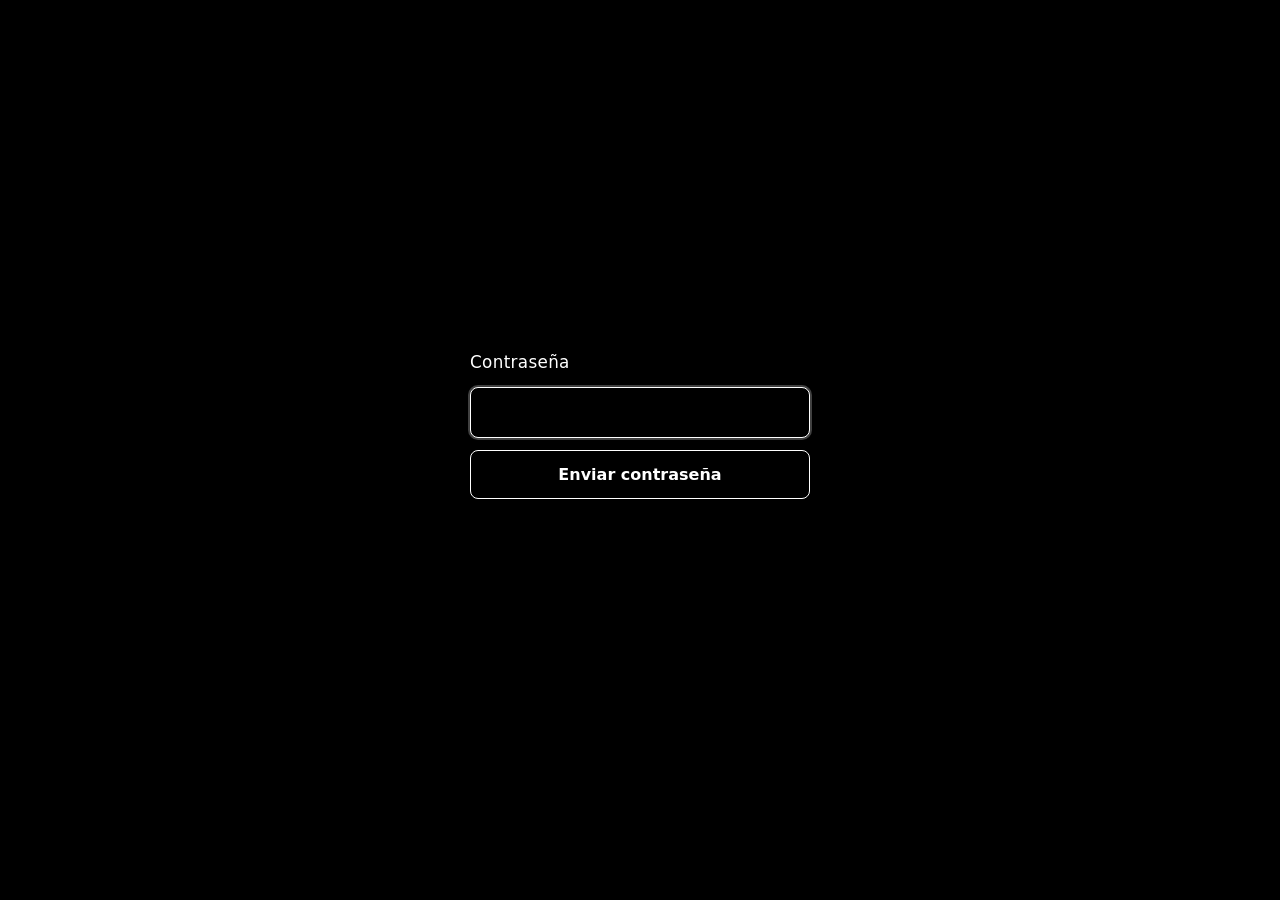
<file: index.html>
<!doctype html>
<html lang="es">
<head>
<meta charset="utf-8">
<meta name="viewport" content="width=device-width, initial-scale=1, viewport-fit=cover">
<meta name="robots" content="noindex, nofollow">
<meta http-equiv="Content-Security-Policy" content="default-src 'self'; script-src 'self'; style-src 'self' 'unsafe-inline'; img-src 'self' data: https:; connect-src 'self' https://xxsigcxefjgbtajsyajh.supabase.co https://site.api.espn.com; worker-src 'self'; manifest-src 'self'; object-src 'none'; base-uri 'none'; form-action 'self'">
<meta name="referrer" content="no-referrer">
<meta name="theme-color" content="#000000">
<title>PBCT</title>
<link rel="manifest" href="manifest.json">
<link rel="icon" href="icono-192.png">
<link rel="apple-touch-icon" href="icono-192.png">
<style>
  :root { --fondo: #0d1512; --panel: #142019; --panel2: #1a2a21; --borde: #24382c; --texto: #e7f2ea; --suave: #93a99a;
    --acento: #c6f432; --ok: #4ade80; --aviso: #fbbf24; --mal: #f87171; --local: #3b82f6; --empate: #7c8a82; --visit: #f97316; }
  * { box-sizing: border-box; }
  html, body { margin: 0; background: var(--fondo); color: var(--texto); font: 16px/1.45 system-ui, -apple-system, "Segoe UI", Roboto, sans-serif; }
  body { padding: env(safe-area-inset-top) 0 env(safe-area-inset-bottom); }
  header { position: sticky; top: 0; z-index: 5; background: color-mix(in srgb, var(--fondo) 92%, transparent); backdrop-filter: blur(8px);
    border-bottom: 1px solid var(--borde); padding: 10px 16px; display: flex; align-items: center; gap: 10px; }
  header h1 { font-size: 1.05rem; margin: 0; flex: 1; } header h1 b { color: var(--acento); }
  main { max-width: 760px; margin: 0 auto; padding: 12px 16px 40px; }
  button { font: inherit; color: inherit; background: var(--panel2); border: 1px solid var(--borde); border-radius: 10px; padding: 8px 12px; cursor: pointer; }
  button.primario { background: var(--acento); color: #0d1512; border-color: transparent; font-weight: 700; }
  button.mini { padding: 4px 10px; font-size: .85rem; }
  .tarjeta { background: var(--panel); border: 1px solid var(--borde); border-radius: 14px; padding: 14px; margin: 12px 0; }
  .nota { color: var(--suave); font-size: .86rem; }
  .chips { display: flex; gap: 6px; overflow-x: auto; padding: 4px 0 8px; scrollbar-width: none; }
  .chips button { white-space: nowrap; border-radius: 99px; }
  .chips button.activa { background: var(--acento); color: #0d1512; border-color: transparent; font-weight: 700; }
  .partido { border-left: 4px solid var(--borde); }
  .partido.Alta { border-left-color: var(--ok); } .partido.Media { border-left-color: var(--aviso); } .partido.Baja { border-left-color: var(--mal); }
  .cab { display: flex; justify-content: space-between; gap: 8px; font-size: .82rem; color: var(--suave); }
  .equipos { font-weight: 700; font-size: 1.02rem; margin: 4px 0 8px; }
  .puesto { font-size: .72em; color: var(--suave); border: 1px solid var(--borde); border-radius: 6px; padding: 0 4px; margin-left: 3px; vertical-align: middle; }
  .pick { display: flex; justify-content: space-between; align-items: baseline; gap: 8px; padding: 6px 0; border-top: 1px dashed var(--borde); }
  .pick:first-of-type { border-top: 0; }
  .pick .m { flex: 1; } .pick .p { font-weight: 800; font-size: 1.1rem; } .pick .c { color: var(--suave); font-size: .85rem; min-width: 4.2em; text-align: right; }
  .seg .p { color: var(--ok); }
  .avisos { font-size: .82rem; color: var(--aviso); margin-top: 6px; }
  .barra { display: flex; height: 18px; border-radius: 6px; overflow: hidden; font-size: .7rem; margin: 6px 0 2px; }
  .barra div { display: flex; align-items: center; justify-content: center; color: #fff; min-width: 0; }
  .combi .tot { display: grid; grid-template-columns: repeat(3, 1fr); gap: 8px; margin: 8px 0; }
  .combi .tot div { background: var(--panel2); border-radius: 10px; padding: 8px; text-align: center; }
  .combi .tot b { display: block; font-size: 1.15rem; }
  #login { position: fixed; inset: 0; background: #000; color: #fff; display: flex; flex-direction: column; align-items: center;
    justify-content: center; padding: 24px; z-index: 20; }
  #login[hidden] { display: none; }
  #login form { width: min(340px, 100%); display: flex; flex-direction: column; gap: 12px; }
  #login form[hidden] { display: none; }
  #login label { color: #fff; font-size: 1.05rem; letter-spacing: .02em; }
  #login input { width: 100%; font: inherit; font-size: 1.1rem; padding: 12px; border-radius: 8px; border: 1px solid #fff; background: #000;
    color: #fff; outline: none; }
  #login input:focus { border-color: #fff; box-shadow: 0 0 0 2px rgba(255, 255, 255, .25); }
  #login button { background: #000; color: #fff; border: 1px solid #fff; border-radius: 8px; padding: 12px; font-weight: 700; }
  #login button:disabled { opacity: .5; }
  #loginMsg { color: #fff; min-height: 1.4em; margin-top: 14px; text-align: center; width: min(340px, 100%); font-size: .95rem; }
  .error { color: var(--mal); }
  .vacio { text-align: center; color: var(--suave); padding: 24px 0; }
  details summary { cursor: pointer; color: var(--suave); font-size: .9rem; }
  .pestanas { display: grid; grid-template-columns: repeat(4, 1fr); gap: 6px; margin: 8px 0 4px; }
  .pestanas button { border-radius: 10px; padding: 9px 2px; font-size: .8rem; }
  .verde { color: var(--ok); } .rojo { color: var(--mal); }
  .pestanas button.activa { background: var(--acento); color: #0d1512; border-color: transparent; font-weight: 700; }
  .tabla { width: 100%; border-collapse: collapse; font-size: .86rem; }
  .tabla td, .tabla th { padding: 5px 4px; border-top: 1px solid var(--borde); text-align: left; }
  .tabla th { color: var(--suave); font-weight: 600; } .tabla .d { text-align: right; white-space: nowrap; }
  .signo { font-weight: 800; color: var(--acento); letter-spacing: .05em; }
  select, input.cuota { font: inherit; color: var(--texto); background: var(--panel2); border: 1px solid var(--borde); border-radius: 10px; padding: 9px; width: 100%; }
  .campo { margin: 8px 0; } .campo label { display: block; font-size: .85rem; color: var(--suave); margin-bottom: 3px; }
  .veredicto { border-radius: 12px; padding: 12px; margin-top: 10px; font-weight: 700; }
  .veredicto.valor { background: color-mix(in srgb, var(--ok) 20%, transparent); } .veredicto.justo { background: color-mix(in srgb, var(--aviso) 18%, transparent); }
  .veredicto.sin_valor { background: color-mix(in srgb, var(--mal) 18%, transparent); }
  .cifras { display: grid; grid-template-columns: repeat(3, 1fr); gap: 8px; margin-top: 10px; }
  .cifras div { background: var(--panel2); border-radius: 10px; padding: 8px; text-align: center; font-size: .8rem; color: var(--suave); }
  .cifras b { display: block; font-size: 1.15rem; color: var(--texto); }
</style>
</head>
<body>
<div id="login" hidden>
  <form id="fClave" autocomplete="off">
    <label for="clave">Contraseña</label>
    <input id="clave" type="password" autocomplete="current-password" autocapitalize="off" autocorrect="off" spellcheck="false" required>
    <button type="submit" id="bClave">Enviar contraseña</button>
  </form>
  <form id="fCodigo" hidden autocomplete="off">
    <label for="codigo">Código</label>
    <input id="codigo" inputmode="numeric" pattern="[0-9]*" maxlength="6" autocomplete="one-time-code" required>
    <button type="submit" id="bCodigo">Enviar código</button>
    <button type="button" id="bReenviar" style="border-color:#555;font-weight:400">¿No te ha llegado? Reenviar código</button>
  </form>
  <p id="loginMsg"></p>
</div>
<div id="app" hidden>
  <header><h1><b>PBCT</b></h1><button class="mini" id="btnAvisos">🔔 Avisos</button><button class="mini" id="btnRecargar" title="Recargar">⟳</button><button class="mini" id="btnSalir" title="Salir">🔒</button></header>
  <main>
    <p id="hola" style="margin:4px 0 0;font-weight:700"></p>
    <p class="nota" id="actualizado"></p>
    <div class="pestanas" id="pestanas"><button data-v="partidos" class="activa">⚽ Partidos</button><button data-v="quiniela">🎫 Quiniela</button><button data-v="cuota">🔎 Cuotas</button><button data-v="examen">🧪 Examen</button></div>
    <section id="vPartidos">
      <div class="chips" id="dias"></div>
      <div class="chips" id="ligas"></div>
      <div id="combinada"></div>
      <div id="lista"></div>
    </section>
    <section id="vQuiniela" hidden></section>
    <section id="vCuota" hidden></section>
    <section id="vExamen" hidden></section>
    <p class="nota" id="pie"></p>
  </main>
</div>
<script src="config.js"></script>
<script src="entrada.js"></script>
</body>
</html>
</file>
<file: estilo.css>
:root {
  --fondo: #0d1714; --panel: #14211d; --panel2: #1a2b26; --borde: #26392f; --texto: #e7efe9; --suave: #9fb3a8;
  --acento: #b8f04a; --acento-txt: #0d1714; --local: #4cc3ff; --empate: #c9c9c9; --visit: #ff8a5c;
  --ok: #57d68d; --mal: #ff6b6b; --aviso: #ffc94d; --sombra: 0 1px 0 rgba(255,255,255,.03), 0 6px 18px rgba(0,0,0,.25);
  --radio: 12px; color-scheme: dark;
}
:root[data-tema="claro"] {
  --fondo: #f3f6f4; --panel: #ffffff; --panel2: #f0f4f1; --borde: #d9e2dc; --texto: #14211d; --suave: #5b6e64;
  --acento: #2f7d32; --acento-txt: #ffffff; --local: #0b72b9; --empate: #7d7d7d; --visit: #d1521f;
  --ok: #1f8a4c; --mal: #c62828; --aviso: #a86b00; --sombra: 0 1px 2px rgba(0,0,0,.06), 0 4px 14px rgba(0,0,0,.06);
  color-scheme: light;
}
* { box-sizing: border-box; }
html, body { margin: 0; background: var(--fondo); color: var(--texto);
  font: 15px/1.45 system-ui, -apple-system, "Segoe UI", Roboto, sans-serif; }
.num, td, .pct { font-variant-numeric: tabular-nums; }
button, select, input { font: inherit; color: inherit; }
button { background: var(--panel2); border: 1px solid var(--borde); border-radius: 9px; padding: .45em .9em; cursor: pointer; }
button:hover { border-color: var(--acento); }
button.primario { background: var(--acento); color: var(--acento-txt); border-color: var(--acento); font-weight: 600; }
button.mini { padding: .2em .6em; font-size: .85em; }
button.icono { background: none; border: none; font-size: 1.2em; padding: .2em .5em; }
select, input { background: var(--panel2); border: 1px solid var(--borde); border-radius: 8px; padding: .4em .6em; }
input { width: 6.5em; }
h2 { font-size: 1.1rem; margin: 0 0 .6em; } h3 { font-size: .95rem; margin: .2em 0 .5em; color: var(--suave);
  text-transform: uppercase; letter-spacing: .06em; }
.nota { color: var(--suave); font-size: .9em; }
code { background: var(--panel2); padding: .1em .35em; border-radius: 5px; }

/* Cabecera */
.barra { position: sticky; top: 0; z-index: 5; display: flex; align-items: center; gap: 12px; padding: 10px 16px;
  background: color-mix(in srgb, var(--fondo) 88%, transparent); backdrop-filter: blur(8px); border-bottom: 1px solid var(--borde); }
.marca { display: flex; align-items: center; gap: 8px; font-size: 1.05rem; white-space: nowrap; }
.marca svg { width: 26px; height: 26px; color: var(--acento); }
.segmento-viejo { display: flex; background: var(--panel); border: 1px solid var(--borde); border-radius: 10px; padding: 3px; margin-left: 8px; }
.segmento button { border: none; background: none; border-radius: 7px; padding: .35em .9em; }
.segmento button.activa { background: var(--acento); color: var(--acento-txt); font-weight: 600; }
.estado { margin-left: auto; font-size: .82em; color: var(--suave); text-align: right; }
.pestanas { display: flex; gap: 4px; padding: 8px 16px 0; overflow-x: auto; border-bottom: 1px solid var(--borde); }
.pestanas button { border: none; background: none; border-bottom: 2px solid transparent; border-radius: 0; padding: .5em .8em; color: var(--suave); white-space: nowrap; }
.pestanas button.activa { color: var(--texto); border-bottom-color: var(--acento); }
main { padding: 16px 20px; max-width: 1880px; margin: 0 auto; }
.vista { display: none; } .vista.activa { display: block; }
.tarjeta { background: var(--panel); border: 1px solid var(--borde); border-radius: var(--radio); padding: 16px; box-shadow: var(--sombra); margin-bottom: 14px; }
.vacio { color: var(--suave); padding: 24px; text-align: center; } .vacio.grande { padding: 80px 20px; }

/* Partidos */
.partidos-layout { display: grid; grid-template-columns: minmax(340px, 390px) minmax(0, 1fr); gap: 18px; align-items: start; }
.lista { position: sticky; top: 112px; max-height: calc(100vh - 130px); overflow: auto; display: flex; flex-direction: column; gap: 6px; }
.fecha-grupo { font-size: .78em; color: var(--suave); text-transform: uppercase; letter-spacing: .06em; margin: 10px 4px 2px; }
.item { text-align: left; display: grid; grid-template-columns: 1fr auto; gap: 2px 8px; padding: 9px 11px; background: var(--panel); }
.item.activo { border-color: var(--acento); box-shadow: inset 3px 0 0 var(--acento); }
.item .eq { font-weight: 600; } .item .meta { color: var(--suave); font-size: .82em; grid-column: 1 / -1; }
.item .hora { color: var(--suave); font-size: .85em; }
.analisis { min-width: 0; }
.cab-partido { display: flex; flex-wrap: wrap; align-items: center; gap: 10px 18px; }
.cab-partido .equipos { font-size: 1.35rem; font-weight: 700; flex: 1 1 380px; }
.cab-partido .equipos .vs { color: var(--suave); font-weight: 400; margin: 0 .35em; }
.chips { display: flex; flex-wrap: wrap; gap: 6px; }
.chip { font-size: .8em; padding: .2em .6em; border-radius: 99px; background: var(--panel2); border: 1px solid var(--borde); color: var(--suave); }
.chip.ok { color: var(--ok); border-color: color-mix(in srgb, var(--ok) 40%, var(--borde)); }
.chip.aviso { color: var(--aviso); border-color: color-mix(in srgb, var(--aviso) 40%, var(--borde)); }
.cuotas { display: flex; flex-wrap: wrap; gap: 8px; align-items: end; margin-top: 12px; }
.cuotas label { display: flex; flex-direction: column; font-size: .8em; color: var(--suave); }
.rejilla { display: grid; grid-template-columns: repeat(12, 1fr); gap: 14px; margin-top: 14px; }
.c12 { grid-column: span 12; } .c8 { grid-column: span 8; } .c6 { grid-column: span 6; } .c4 { grid-column: span 4; }
.barra1x2 { display: flex; height: 38px; border-radius: 9px; overflow: hidden; margin: 6px 0 8px; }
.barra1x2 div { display: flex; align-items: center; justify-content: center; font-weight: 700; font-size: .9em; color: #0d1714; min-width: 0; }
.leyenda1x2 { display: grid; grid-template-columns: 1fr auto 1fr; font-size: .85em; color: var(--suave); }
.leyenda1x2 span:nth-child(2) { text-align: center; } .leyenda1x2 span:last-child { text-align: right; }
.goles { display: flex; justify-content: space-between; align-items: baseline; margin: 10px 0 4px; }
.goles .xg { font-size: 1.8rem; font-weight: 700; }
.mercados { display: grid; grid-template-columns: repeat(auto-fill, minmax(118px, 1fr)); gap: 8px; margin-top: 10px; }
.mercado { background: var(--panel2); border-radius: 9px; padding: 8px 10px; border: 1px solid var(--borde); }
.mercado .n { font-size: .78em; color: var(--suave); } .mercado .v { font-size: 1.15rem; font-weight: 700; }
.top3 { display: grid; grid-template-columns: repeat(3, 1fr); gap: 8px; }
.marcador { text-align: center; background: var(--panel2); border: 1px solid var(--borde); border-radius: 10px; padding: 10px 6px; }
.marcador .r { font-size: 1.7rem; font-weight: 800; letter-spacing: .04em; }
.marcador .p { color: var(--acento); font-weight: 700; } .marcador .c { color: var(--suave); font-size: .8em; }
.calor { border-collapse: separate; border-spacing: 2px; margin-top: 10px; font-size: .78em; }
.calor td, .calor th { width: 34px; height: 26px; text-align: center; border-radius: 4px; }
.calor th { color: var(--suave); font-weight: 500; }
.consejo { display: grid; grid-template-columns: 1fr 1fr; gap: 10px; }
.consejo > div { background: var(--panel2); border-radius: 10px; padding: 10px 12px; border: 1px solid var(--borde); }
.consejo .t { font-size: .8em; color: var(--suave); } .consejo .m { font-weight: 700; }
table.tabla { width: 100%; border-collapse: collapse; font-size: .9em; }
.tabla th { text-align: left; color: var(--suave); font-weight: 500; border-bottom: 1px solid var(--borde); padding: 6px 6px; position: sticky; top: 0; background: var(--panel); }
.tabla td { border-bottom: 1px solid color-mix(in srgb, var(--borde) 60%, transparent); padding: 6px 6px; }
.tabla td.d, .tabla th.d { text-align: right; }
.tabla tr.valor td { background: color-mix(in srgb, var(--ok) 12%, transparent); }
.desplaza { overflow-x: auto; }
.res { display: inline-block; width: 1.6em; text-align: center; border-radius: 5px; font-weight: 700; font-size: .85em; color: #0d1714; }
.res.V { background: var(--ok); } .res.E { background: var(--empate); } .res.D { background: var(--mal); }
.comparativa { display: grid; grid-template-columns: 1fr auto 1fr; gap: 6px 14px; align-items: center; }
.comparativa .et { color: var(--suave); font-size: .82em; text-align: center; }
.comparativa .izq { text-align: right; } .comparativa .der { text-align: left; }
.equipo-cab { font-weight: 700; font-size: 1.02rem; }
.lista-simple { margin: 0; padding-left: 1.1em; } .lista-simple li { margin: 2px 0; }
.estado-j { font-size: .8em; font-weight: 700; padding: .1em .45em; border-radius: 5px; }
.SANCIONADO { background: var(--mal); color: #fff; } .APERCIBIDO { background: var(--aviso); color: #1a1a1a; }
.DUDA { background: #8a7cff; color: #fff; } .BAJA { background: #ff8a5c; color: #1a1a1a; }
.subpestanas { display: flex; gap: 6px; margin-bottom: 8px; flex-wrap: wrap; }
.subpestanas button.activa { border-color: var(--acento); color: var(--acento); }
.botones { display: flex; flex-wrap: wrap; gap: 8px; margin-bottom: 10px; }
.botones .grupo { width: 100%; font-size: .8em; color: var(--suave); text-transform: uppercase; letter-spacing: .06em; margin-top: 6px; }
.consola { background: #070c0a; color: #cfe7d6; border-radius: 10px; padding: 12px; min-height: 260px; max-height: 60vh;
  overflow: auto; font: 12.5px/1.45 ui-monospace, Consolas, monospace; white-space: pre-wrap; word-break: break-word; }
.consola-cab { display: flex; justify-content: space-between; align-items: center; margin: 8px 0 6px; color: var(--suave); }
.fila-controles { display: flex; flex-wrap: wrap; gap: 10px; align-items: end; margin-bottom: 12px; }
.fila-controles label { display: flex; flex-direction: column; font-size: .82em; color: var(--suave); gap: 3px; }
.pasos li { margin: 8px 0; } .comando { display: flex; gap: 8px; align-items: center; margin-top: 6px; }
.comando code { flex: 1; padding: .6em; font-size: .9em; word-break: break-all; }
dialog { width: min(1100px, 96vw); max-height: 90vh; border: 1px solid var(--borde); border-radius: 14px; background: var(--panel); color: var(--texto); padding: 12px; }
dialog::backdrop { background: rgba(0,0,0,.55); }
.dlg-cab { display: flex; justify-content: space-between; align-items: center; margin-bottom: 8px; }
#textoInforme { max-height: 78vh; }
.volver { display: none; margin-bottom: 10px; }
.cargando { opacity: .55; pointer-events: none; }
.spinner { width: 18px; height: 18px; border: 3px solid var(--borde); border-top-color: var(--acento); border-radius: 50%; animation: gira .8s linear infinite; display: inline-block; vertical-align: middle; }
@keyframes gira { to { transform: rotate(360deg); } }

@media (max-width: 900px) {
  .partidos-layout { grid-template-columns: 1fr; }
  .lista { position: static; max-height: none; }
  .partidos-layout.con-analisis .lista { display: none; }
  .partidos-layout:not(.con-analisis) .analisis { display: none; }
  .volver { display: inline-block; }
  .c8, .c6, .c4 { grid-column: span 12; }
  .barra { flex-wrap: wrap; } .estado { width: 100%; text-align: left; margin: 0; }
  .segmento { margin-left: 0; }
  .cab-partido .equipos { font-size: 1.15rem; }
  main { padding: 10px; }
}
.aviso-sync { border-color: color-mix(in srgb, var(--aviso) 50%, var(--borde)); padding: 10px 12px; font-size: .9em; margin-bottom: 4px; }
.aviso-sync button { margin-top: 6px; }

/* ===== v1.0 ===== */
.version { font-size: .72em; color: var(--acento-txt); background: var(--acento); border-radius: 99px; padding: .1em .55em; font-weight: 700; }
#btnActualizar { margin-left: 8px; white-space: nowrap; }
.comps { display: flex; gap: 6px; padding: 10px 16px 0; overflow-x: auto; }
.comps button { display: flex; align-items: center; gap: 6px; white-space: nowrap; border-radius: 99px; padding: .4em .95em; background: var(--panel); }
.comps button.activa { background: var(--acento); color: var(--acento-txt); border-color: var(--acento); font-weight: 700; }
.comps button:disabled { opacity: .4; cursor: not-allowed; }
.bandera { font-size: 1.05em; }
.progreso { margin: 10px 16px 0; padding: 8px 12px; border-radius: 10px; background: var(--panel2); border: 1px solid var(--borde);
  font-size: .9em; display: flex; align-items: center; gap: 8px; }
.progreso #progresoTxt { flex: 1; overflow: hidden; text-overflow: ellipsis; white-space: nowrap; }
.filtros { display: flex; gap: 6px; align-items: center; flex-wrap: wrap; margin: 0 2px 4px; }
.filtros .nota { flex: 1 1 100%; }
.filtros button.activa { border-color: var(--acento); color: var(--acento); }
.item.pick, .item.directo { display: flex; flex-direction: column; gap: 6px; }
.item .fila1 { display: flex; justify-content: space-between; gap: 8px; align-items: baseline; }
.picks { display: flex; flex-wrap: wrap; gap: 5px; }
.pk { font-size: .82em; padding: .15em .55em; border-radius: 7px; border: 1px solid var(--borde); background: var(--panel2); }
.pk.s { border-color: color-mix(in srgb, var(--ok) 55%, var(--borde)); }
.pk.a { border-color: color-mix(in srgb, var(--aviso) 55%, var(--borde)); }
.pk.m { border-color: color-mix(in srgb, var(--local) 55%, var(--borde)); }
.fiab { display: flex; align-items: center; gap: 8px; flex-wrap: wrap; }
.medidor { flex: 1 1 70px; height: 6px; background: var(--panel2); border-radius: 9px; overflow: hidden; min-width: 60px; }
.medidor i { display: block; height: 100%; background: var(--suave); }
.medidor i.ok { background: var(--ok); } .medidor i.aviso { background: var(--aviso); } .medidor i.mal { background: var(--mal); }
.chip.mal { color: var(--mal); border-color: color-mix(in srgb, var(--mal) 40%, var(--borde)); }
.vivo { font-size: .85em; font-weight: 700; color: var(--suave); white-space: nowrap; }
.vivo.en { color: var(--mal); animation: late 1.6s ease-in-out infinite; }
@keyframes late { 50% { opacity: .55; } }
.vivo-cab { margin-top: 10px; font-weight: 700; color: var(--mal); display: flex; gap: 10px; align-items: center; }
.resumen3 { display: grid; grid-template-columns: repeat(3, 1fr); gap: 10px; margin-top: 14px; }
.pickbox { background: var(--panel2); border: 1px solid var(--borde); border-radius: 12px; padding: 12px; display: flex; flex-direction: column; gap: 4px; }
.pickbox.s { border-top: 4px solid var(--ok); } .pickbox.a { border-top: 4px solid var(--aviso); } .pickbox.m { border-top: 4px solid var(--local); }
.pickbox .t { font-size: .8em; color: var(--suave); text-transform: uppercase; letter-spacing: .05em; }
.pickbox .m { font-weight: 700; font-size: 1.05rem; }
.pickbox .p { font-size: 1.9rem; font-weight: 800; line-height: 1.1; }
.pickbox .r { font-size: 2.1rem; font-weight: 800; letter-spacing: .05em; }
.pickbox .cuota { font-size: .85em; }
.veredicto { font-size: .85em; border-radius: 8px; padding: 6px 8px; margin-top: 4px; }
.veredicto.valor { background: color-mix(in srgb, var(--ok) 16%, transparent); }
.veredicto.justo { background: color-mix(in srgb, var(--empate) 16%, transparent); }
.veredicto.sin_valor { background: color-mix(in srgb, var(--mal) 13%, transparent); }
.explica { margin: 12px 0 4px; font-size: .92em; } .explica p { margin: 4px 0; }
details.tarjeta > summary { cursor: pointer; font-weight: 600; list-style: none; display: flex; align-items: center; gap: 6px; }
details.tarjeta > summary::before { content: "▸"; color: var(--suave); transition: transform .15s; }
details.tarjeta[open] > summary::before { transform: rotate(90deg); }
details.tarjeta[open] > summary { margin-bottom: 10px; }
.marcador-vivo { display: grid; grid-template-columns: 1fr auto; gap: 2px 10px; }
.marcador-vivo b { text-align: right; font-size: 1.05em; }
.item.directo.en { border-left: 3px solid var(--mal); }
.goleadores { display: flex; flex-wrap: wrap; gap: 4px 10px; font-size: .8em; color: var(--suave); }
.marcador-grande { display: grid; grid-template-columns: 1fr auto 1fr; align-items: center; text-align: center; gap: 10px; font-weight: 700; }
.marcador-grande img { width: 54px; height: 54px; object-fit: contain; }
.marcador-grande .res { font-size: 2.4rem; font-weight: 800; }
.fila-est { display: grid; grid-template-columns: 60px 1fr 60px; text-align: center; font-size: .9em; margin-top: 8px; }
.fila-est span { color: var(--suave); }
.barra-est { display: flex; height: 6px; gap: 3px; margin-top: 3px; }
.barra-est i { display: block; background: var(--local); border-radius: 4px; } .barra-est i.v { background: var(--visit); }
.cronologia { list-style: none; margin: 0; padding: 0; } .cronologia li { padding: 5px 0; border-bottom: 1px solid var(--borde); font-size: .92em; }
.cronologia li.der { text-align: right; } .cronologia .min { color: var(--suave); font-variant-numeric: tabular-nums; }
#v-historial .tarjeta#aciertos { margin-bottom: 14px; }
@media (max-width: 900px) {
  .resumen3 { grid-template-columns: 1fr; }
  #btnActualizar { margin-left: auto; }
  .barra .estado { order: 5; }
}
.progreso[hidden] { display: none; }
.marcador-grande .res { white-space: nowrap; } .tabla td.d, #detalleHistorial td:nth-child(2) { white-space: nowrap; }
.narracion { max-height: 420px; overflow: auto; }
.plataforma { display: flex; background: var(--panel); border: 1px solid var(--borde); border-radius: 10px; padding: 3px; }
.plataforma button { border: none; background: none; border-radius: 7px; padding: .3em .8em; font-weight: 600; }
.plataforma button.activa { background: var(--texto); color: var(--fondo); }
.pk.c { border-color: color-mix(in srgb, var(--visit) 50%, var(--borde)); }
.pickbox .sim { font-size: .82em; color: var(--suave); }
.pickbox.c { border-top: 4px solid var(--visit); }
.resumen3.dos { grid-template-columns: repeat(2, 1fr); }
.mi-cuota { font-size: .82em; color: var(--suave); display: flex; align-items: center; gap: 6px; margin-top: 4px; }
.mi-cuota input, .cuota-mini { width: 5.2em; padding: .2em .4em; }
.verde { color: var(--ok); font-weight: 700; } .rojo { color: var(--mal); font-weight: 700; }
@media (max-width: 900px) { .resumen3.dos { grid-template-columns: 1fr; } .plataforma { order: 4; } }
.ia-texto { line-height: 1.55; margin: 8px 0; } .ia-tarjeta details summary { cursor: pointer; font-size: .9em; }
[hidden] { display: none !important; }
/* ===== v1.3 ===== */
.buscador { display: flex; align-items: center; gap: 8px; margin: 10px 16px 0; padding: 6px 10px; background: var(--panel);
  border: 1px solid var(--borde); border-radius: 10px; max-width: 560px; }
.buscador input { flex: 1; width: auto; border: none; background: transparent; outline: none; font-size: 1rem; }
.fecha-grupo { display: flex; justify-content: space-between; gap: 8px; align-items: baseline; flex-wrap: wrap; }
.fecha-grupo.hoy { color: var(--acento); font-weight: 700; }
.mini-sel { padding: .2em .4em; font-size: .85em; }
.partidos-layout.solo { grid-template-columns: 1fr; }
.partidos-layout.solo > .lista { display: none; }
.partidos-layout.solo .analisis { display: block !important; }
.hist-cab { display: flex; justify-content: space-between; align-items: center; gap: 10px; flex-wrap: wrap; }
.segmento-mini { display: flex; gap: 4px; }
.segmento-mini button.activa, .tarea.activa { border-color: var(--acento); color: var(--acento); font-weight: 700; }
.filtros-hist input { width: 10em; }
.lista-tareas { display: flex; flex-wrap: wrap; gap: 6px; margin: 6px 0 8px; }
.grupo-tit { font-size: .8em; color: var(--suave); text-transform: uppercase; letter-spacing: .06em; margin-top: 14px; }
.auto-caja { display: flex; flex-wrap: wrap; gap: 10px; align-items: center; padding: 10px 12px; border: 1px solid var(--borde);
  border-radius: 10px; background: var(--panel2); margin: 8px 0; }
.interruptor { font-weight: 800; border-radius: 99px; padding: .3em 1em; background: var(--panel); color: var(--mal); border-color: var(--mal); }
.interruptor.on { background: var(--ok); color: #0d1714; border-color: var(--ok); }
.enlace { background: none; border: none; padding: 0; text-align: left; color: var(--texto); cursor: pointer; }
.enlace:hover { color: var(--acento); }
.sin-punto { list-style: none; padding: 0; } .sin-punto li { margin: 8px 0; }
button.destacada { color: var(--acento); font-weight: 700; }
.barra1x2.mini { height: 20px; margin: 0; } .barra1x2.mini div { font-size: .75em; }
.signo { display: inline-block; min-width: 2.2em; text-align: center; font-weight: 900; font-size: 1.15rem; padding: .1em .4em;
  border-radius: 7px; background: var(--panel2); border: 1px solid var(--borde); }
.signo.doble { border-color: var(--aviso); } .signo.triple { border-color: var(--mal); }
.tabla.quiniela tr.pleno td { background: color-mix(in srgb, var(--acento) 10%, transparent); }
.histo { display: flex; align-items: flex-end; gap: 4px; height: 120px; margin-top: 12px; }
.histo div { flex: 1; display: flex; flex-direction: column; justify-content: flex-end; align-items: center; height: 100%; }
.histo i { display: block; width: 100%; background: var(--acento); border-radius: 4px 4px 0 0; }
.histo span { font-size: .75em; color: var(--suave); }
.qcel { text-align: center; font-weight: 800; min-width: 2em; }
.qcel.bien { background: color-mix(in srgb, var(--ok) 25%, transparent); }
.qcel.mal { background: color-mix(in srgb, var(--mal) 22%, transparent); }
.qcel small { display: block; font-size: .7em; font-weight: 600; color: var(--suave); }
.tabla.qhist td, .tabla.qhist th { padding: 4px 3px; }
.columna { font-size: 1.05em; letter-spacing: .25em; font-weight: 800; }

/* 1.7.1: más ancho útil, subpestañas de la quiniela y apartado Bet365 */
@media (min-width: 1600px) { .partidos-layout { grid-template-columns: 410px minmax(0, 1fr); } }
@media (min-width: 901px) and (max-width: 1250px) { .resumen3 { grid-template-columns: repeat(2, 1fr); } }
.subpestanas { display: flex; gap: 8px; margin-bottom: 12px; flex-wrap: wrap; }
.subpestanas button { padding: .55em 1.1em; border-radius: 99px; }
.subpestanas button.activa { background: var(--acento); color: #0d1714; border-color: var(--acento); font-weight: 700; }
#v-quiniela #quinielaHist { display: none; }
#v-quiniela.q-hist #quinielaHist { display: block; }
#v-quiniela.q-hist #quinielaCab, #v-quiniela.q-hist #quinielaCuerpo { display: none; }
.tarjeta.b365 { border-color: color-mix(in srgb, #1f9d55 45%, var(--borde)); }
.tarjeta.b365 h3 { margin: 0; }
.tarjeta.b365 details { margin-top: 8px; }
.pickbox .mi-cuota input { width: 5.5em; }
.desplaza { overflow-x: auto; }
.tabla td, .tabla th { vertical-align: middle; }
.c4 { grid-column: span 4; } @media (max-width: 900px) { .c4 { grid-column: span 12; } }
.tarjeta.poco { border-color: color-mix(in srgb, var(--aviso) 45%, var(--borde)); }
.tarjeta.poco h4 { margin: 6px 0; }

/* v1.9: puesto en la clasificación y avisos (clasificación, Europa, entrenador, motivación) */
.puesto { font-size: .72em; font-weight: 600; color: var(--suave); background: var(--panel2); border: 1px solid var(--borde);
  border-radius: 6px; padding: 0 .35em; margin-left: .25em; vertical-align: middle; }
.avisos-mini { display: flex; flex-wrap: wrap; gap: 4px 10px; margin: 4px 0 2px; font-size: .78em; color: var(--aviso); text-align: left; }
.avisos-ficha { margin-top: 12px; }
.avisos-ficha p { margin: .3em 0; }
.aviso-clasificacion, .aviso-europa { color: var(--aviso); }
.aviso-entrenador, .aviso-motivacion { color: var(--acento); }

/* v1.9.2: Mis apuestas (diario y presupuesto) */
.jugada { margin-top: 6px; align-self: flex-start; }
.modal { position: fixed; inset: 0; background: rgba(0, 0, 0, .55); display: flex; align-items: center; justify-content: center; z-index: 50; padding: 16px; }
.modal[hidden] { display: none; }
.modal-caja { background: var(--panel); border: 1px solid var(--borde); border-radius: var(--radio, 14px); padding: 18px; width: min(560px, 100%);
  display: flex; flex-direction: column; gap: 10px; box-shadow: var(--sombra); max-height: calc(100vh - 32px); overflow-y: auto; }
.modal-caja label { display: flex; flex-direction: column; gap: 4px; font-size: .9em; color: var(--suave); }
.modal-caja .fila-controles label { flex-direction: row; align-items: center; }
.grafico-ev { width: 100%; max-width: 760px; height: auto; margin: 8px 0 12px; }
.grafico-ev .eje { stroke: var(--borde); stroke-dasharray: 4 4; }
.grafico-ev path { stroke-width: 2.5; }
.grafico-ev path.pos { stroke: var(--ok); } .grafico-ev path.neg { stroke: var(--mal); }
.grafico-ev .et { fill: var(--suave); font-size: 12px; }
.tabla.diario tr.ap-pendiente td { background: color-mix(in srgb, var(--aviso) 7%, transparent); }

/* v2.0.3: quiniela según tu dinero y examen */
.cifras { display: grid; grid-template-columns: repeat(3, 1fr); gap: 8px; margin-top: 8px; }
.cifras div { background: var(--panel2, rgba(127,127,127,.12)); border-radius: 10px; padding: 8px; text-align: center; font-size: .8rem; opacity: .95; }
.cifras b { display: block; font-size: 1.15rem; }
.signo { font-weight: 800; letter-spacing: .05em; }
/* v2.2: apuestas que el examen suspende */
.pk.mala { border-color: color-mix(in srgb, var(--mal) 70%, var(--borde)); background: color-mix(in srgb, var(--mal) 10%, var(--panel2)); }
.aviso-mal { color: var(--mal); }
.aviso-datos { margin: 8px 16px 0; padding: 8px 12px; border-radius: 10px; font-size: .9em; color: var(--texto, inherit);
  background: color-mix(in srgb, var(--aviso) 16%, var(--panel)); border: 1px solid color-mix(in srgb, var(--aviso) 45%, var(--borde)); }


/* v2.2: textos que solo se ven en la web */
.solo-web { display: none; }
/* v2.3: copas nacionales en el selector */
#selComp .sep-comp { align-self: center; font-size: .78rem; opacity: .7; margin: 0 2px 0 8px; white-space: nowrap; }
#selComp button.copa-nac { font-size: .85em; }
.aviso-copa { border-left: 3px solid #e0a800; padding: 6px 10px; margin: 6px 0; background: rgba(224,168,0,.08); border-radius: 6px; }
</file>
